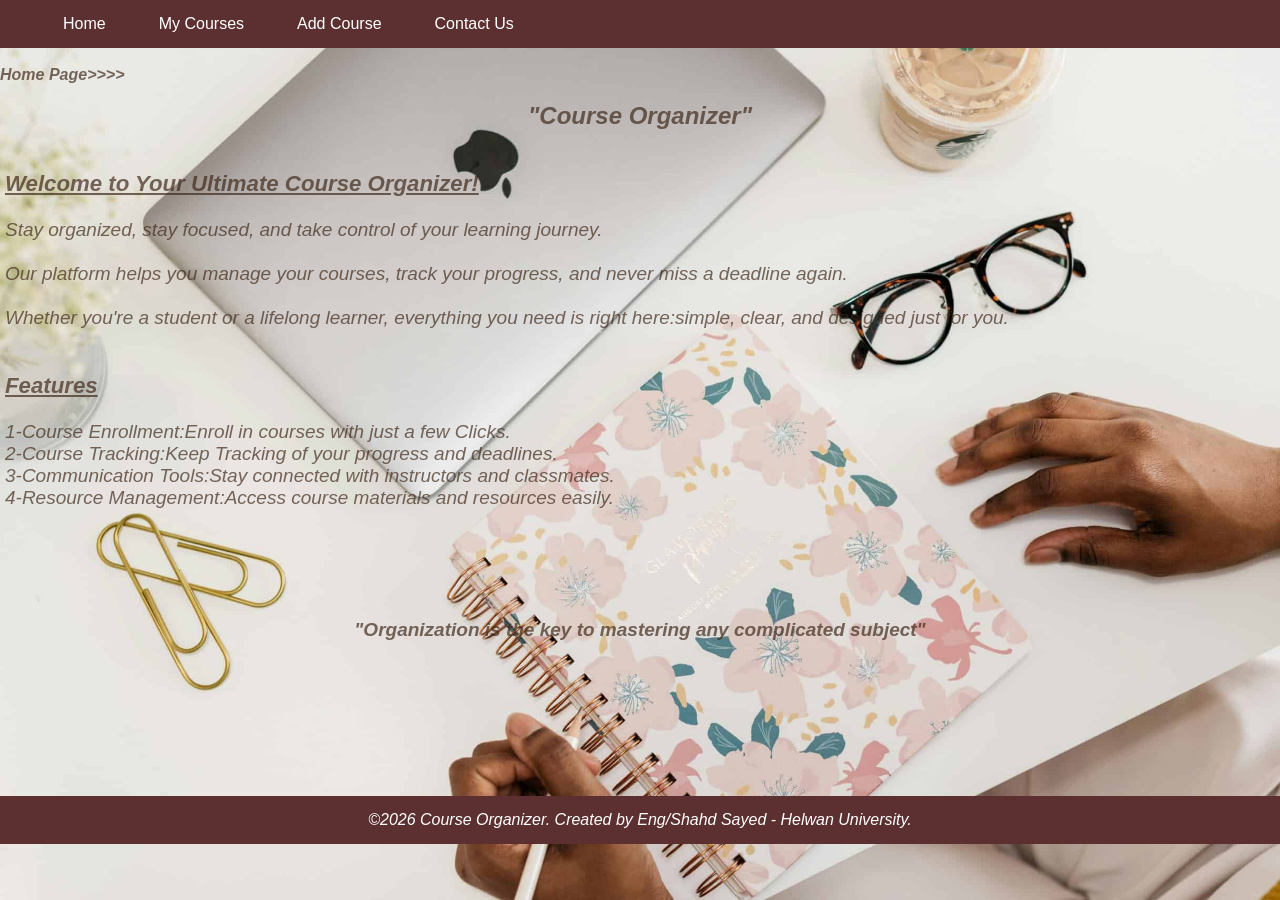
<file: index.html>
<!DOCTYPE html>
<html>
    <head>
        <title>Home Page</title>
        <link rel="stylesheet" href="style.css">
    </head>
<body >
    <nav>
        <ul>
            <li><a href="index.html">Home</a></li>
            <li><a href="My_Courses.html">My Courses</a></li>
            <li><a href="Add_Course.html">Add Course</a></li>
            <li><a href="Contact_Us.html">Contact Us</a></li>
        </ul>
    </nav>    
    <br>
    <h4 align="left"><b>Home Page>>>></b></h4>
    <br>

    <h2><b>"Course Organizer"</b></h2>
    <br>
    <br>
<main>
    <h3 align="left"><b><u>Welcome to Your Ultimate Course Organizer!</u></b></h3>
    <br>
    <div>
        <p align="left">
            Stay organized, stay focused, and take control of your learning journey.<br> <br>Our platform helps you manage your
            courses,
            track your progress, and never miss a deadline again.<br><br> Whether you're a student or a lifelong learner, everything
            you
            need is right here:simple, clear, and designed just for you.</p>
    </div>
    <br>
    <br>
    <h3 align="left"><b><u>Features</u></b></h3>
    <br>
    <div align="left">
        <pre><i>1-Course Enrollment:Enroll in courses with just a few Clicks.</i></pre>
        <pre><i>2-Course Tracking:Keep Tracking of your progress and deadlines.</i></pre>
        <pre><i>3-Communication Tools:Stay connected with instructors and classmates.</i></pre>
        <pre><i>4-Resource Management:Access course materials and resources easily.</i></pre>
    </div>
    <br>
    <br>
    <br>
    <br>
    <br>


    <p align="center"><strong>"Organization is the key to mastering any complicated subject"</strong></p>
</main>

    <footer>
        <p class="home">&copy;2026 Course Organizer. Created by Eng/Shahd Sayed - Helwan University.</p>
        </footer>
    </footer>
</body>
</html>
</file>
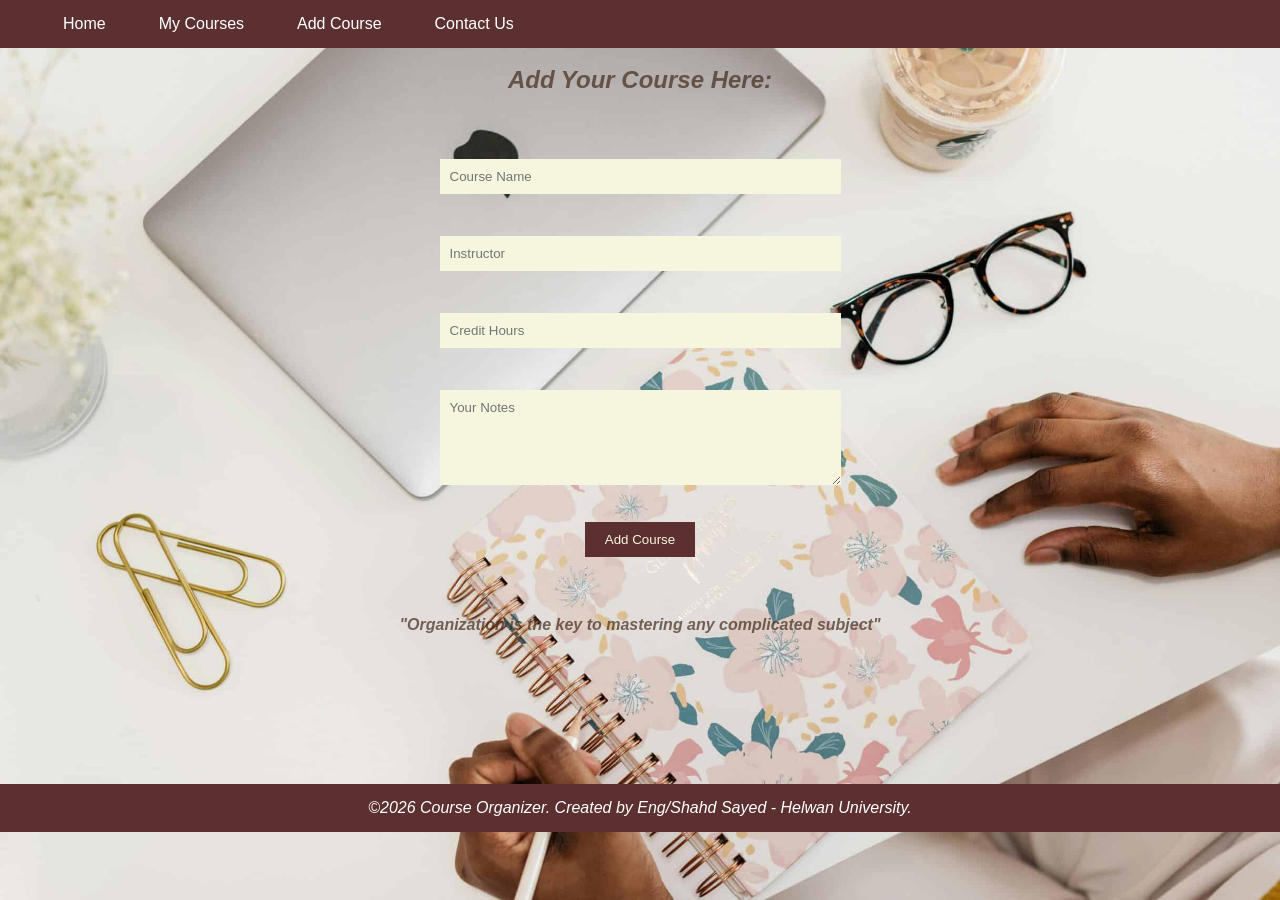
<file: Add_Course.html>
<!DOCTYPE html>
<html>
    <head><title>Add Course</title>
            <link rel="stylesheet"   href="style.css">
    </head>
    <body>
        <nav>
            <ul>
                <li><a href="index.html">Home</a></li>
                <li><a href="My_Courses.html">My Courses</a></li>
                <li><a href="Add_Course.html">Add Course</a></li>
                <li><a href="Contact_Us.html">Contact Us</a></li>
            </ul>
        </nav>
        <br>
        <h2 align="center"><i><b>Add Your Course Here:</b></i></h2>
        <main>
            <form align="center">
                <div><input type="text" placeholder="Course Name"  required></div>  
                <br> 
               <div><input type="text" placeholder="Instructor"  required></div>
               <br>
                <div><input type="number" placeholder="Credit Hours"  required></div>
                <br>
                <div><textarea placeholder="Your Notes" name="Notes"  rows="5"></textarea></div>
                <br>
                <button type="submit" >Add Course</button>
            </form>
        </main>
        <br>
        <br>
        <br>
        <p align="center"><strong>"Organization is the key to mastering any complicated subject"</strong></p>
        
        <footer>
            <p>&copy;2026 Course Organizer. Created by Eng/Shahd Sayed - Helwan University.</p>
        </footer>
    </body>
</html>
</file>
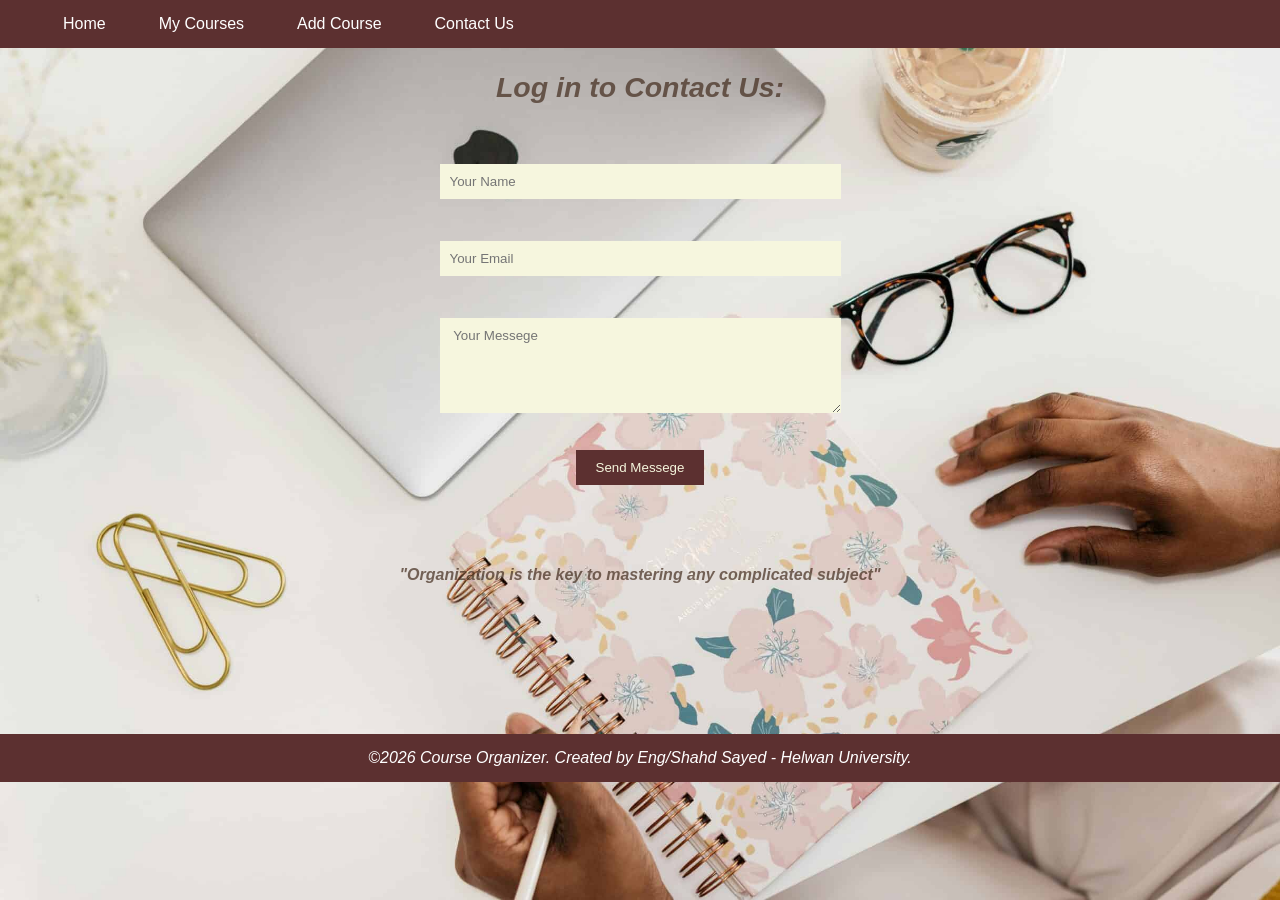
<file: Contact_Us.html>
<!DOCTYPE html>
<html>
    <head>
        <title>Contact Us</title>
        <link rel="stylesheet"   href="style.css" >
    </head>
    <body>
        <nav>
            <ul>
                <li><a href="index.html">Home</a></li>
                <li><a href="My_Courses.html">My Courses</a></li>
                <li><a href="Add_Course.html">Add Course</a></li>
                <li><a href="Contact_Us.html">Contact Us</a></li>
            </ul>
        </nav>
        <br>

        <main>
            <h2><b>Log in to Contact Us:</b></h2>
            
           
        
            <form align="center">
               <div><input type="text"  placeholder="Your Name" required></div>
                <br>
                <div><input type="email" placeholder="Your Email" required></div>
                <br>
                <div><textarea placeholder=" Your Messege" rows="5"></textarea></div>
                <br>
                <div><button type="submit">Send Messege</button></div>
                <br>
            </form>
        </main>
        <br>
        <br>
        <br>
        <p align="center"><strong>"Organization is the key to mastering any complicated subject"</strong></p>

        <footer>
            <p>&copy;2026 Course Organizer. Created by Eng/Shahd Sayed - Helwan University.</p>
        </footer>
    </body>
</html>
</file>
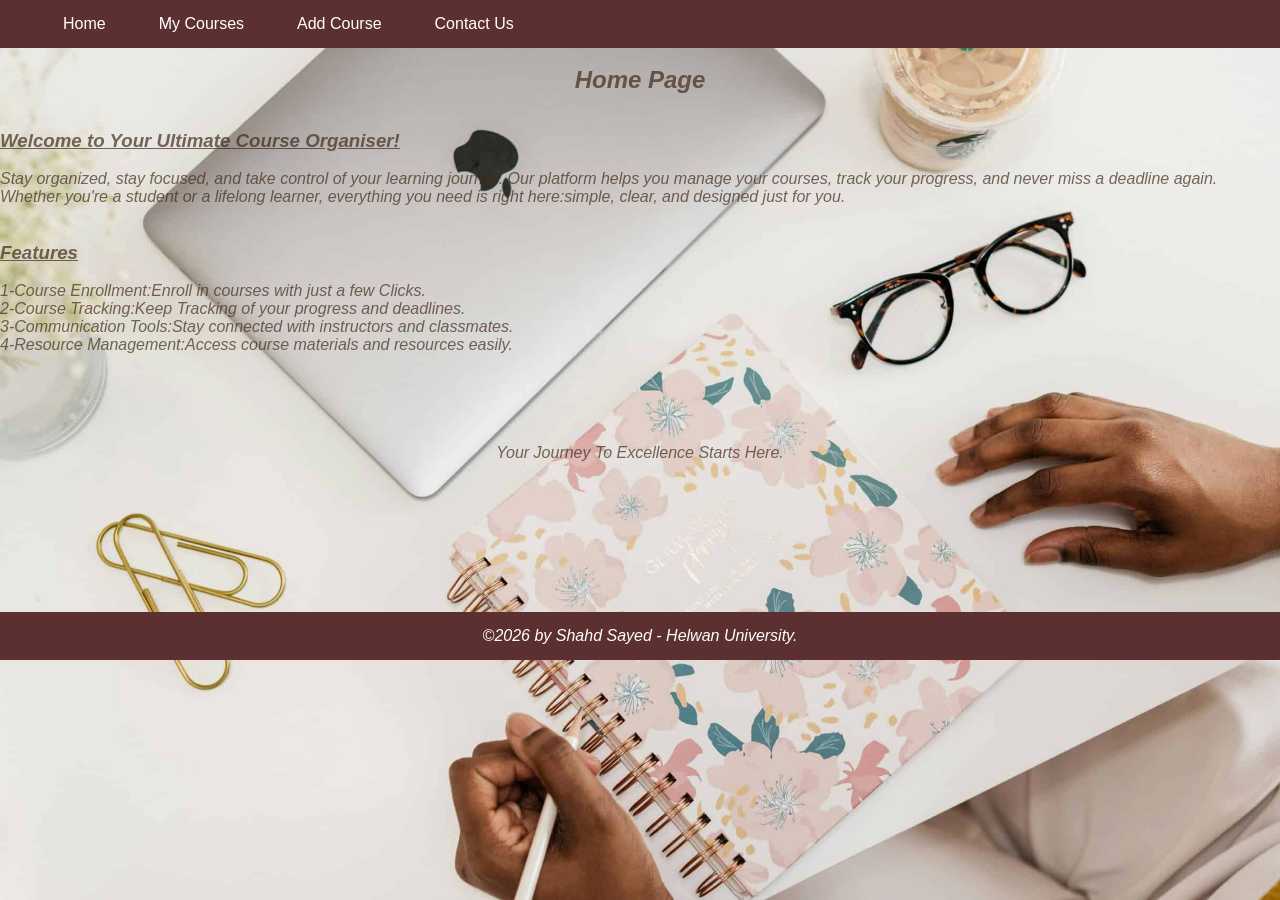
<file: Home.html>
<!DOCTYPE html>
<html>
    <head>
        <title>Home Page</title>
        <link rel="stylesheet" href="style.css">
    </head>
    <body >
    <nav>
        <ul>
            <li><a href="Home.html">Home</a></li>
            <li><a href="My_Courses.html">My Courses</a></li>
            <li><a href="Add_Course.html">Add Course</a></li>
            <li><a href="Contact_Us.html">Contact Us</a></li>
        </ul>
    </nav>    
    <br>
    <h2><i><b>Home Page</b></i></h2>
    <br>
    <br>

    <h3 align="left"><b><u>Welcome to Your Ultimate Course Organiser!</u></b></h3>
    <br>
    <div>
        <p align="left">
            Stay organized, stay focused, and take control of your learning journey. Our platform helps you manage your
            courses,
            track your progress, and never miss a deadline again. Whether you're a student or a lifelong learner, everything
            you
            need is right here:simple, clear, and designed just for you.</p>
    </div>
    <br>
    <br>
    <h3 align="left"><b><u>Features</u></b></h3>
    <br>
    <div align="left">
        <pre><i>1-Course Enrollment:Enroll in courses with just a few Clicks.</i></pre>
        <pre><i>2-Course Tracking:Keep Tracking of your progress and deadlines.</i></pre>
        <pre><i>3-Communication Tools:Stay connected with instructors and classmates.</i></pre>
        <pre><i>4-Resource Management:Access course materials and resources easily.</i></pre>
    </div>
    <br>
    <br>
    <br>
    <br>
    <br>
    <p align="center"><em>Your Journey To Excellence Starts Here.</em></p>
    <footer>
        <p class="home">&copy;2026 by Shahd Sayed - Helwan University.</p>
        </footer>
    </footer>
    </body>
</html>
</file>
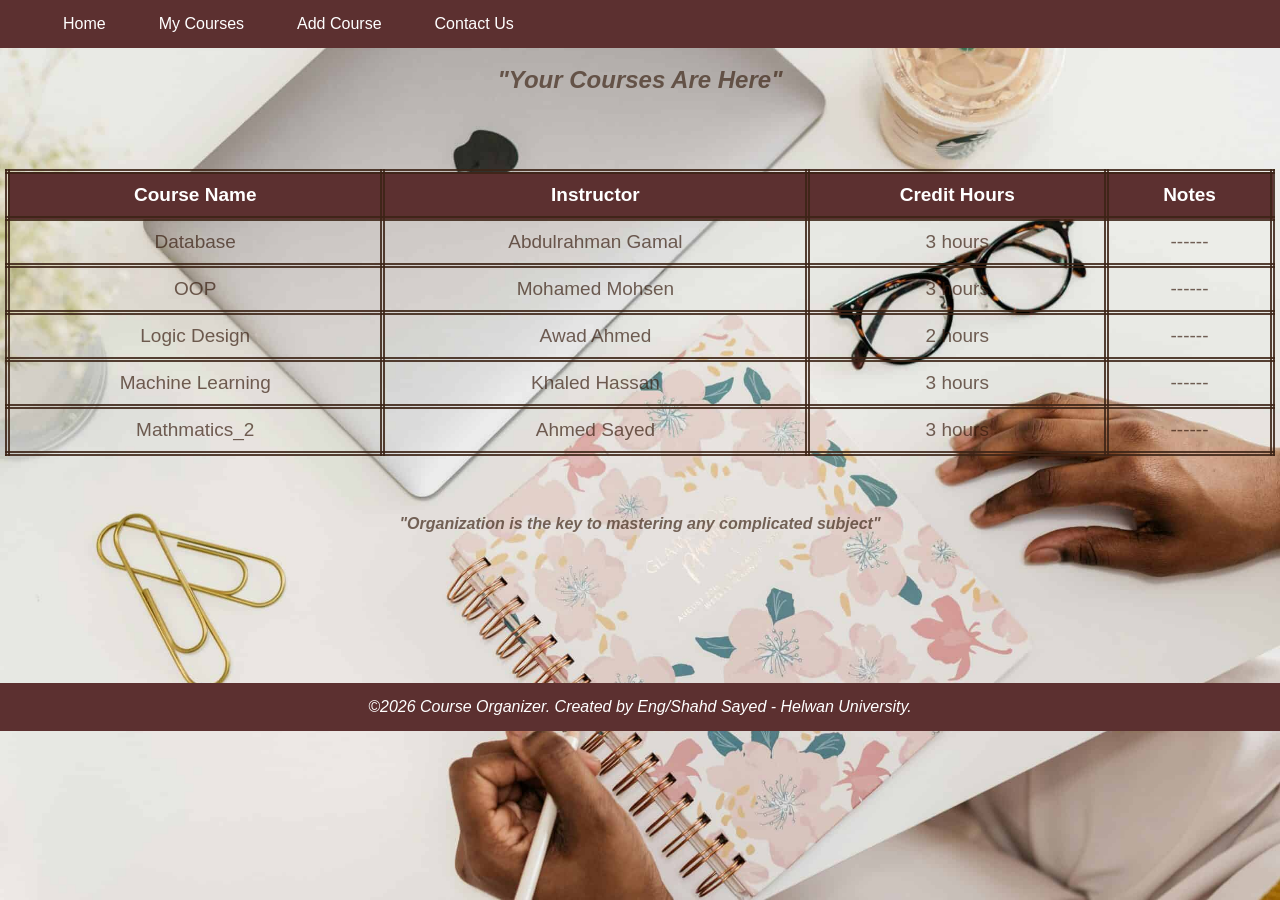
<file: My_Courses.html>
<!DOCTYPE html>
<html>
<head>
     <title>My Courses</title>
     <link rel="stylesheet"  href="style.css">
 </head>

<body>
    <nav>
        <ul>
            <li><a href="index.html">Home</a></li>
            <li><a href="My_Courses.html">My Courses</a></li>
            <li><a href="Add_Course.html">Add Course</a></li>
            <li><a href="Contact_Us.html">Contact Us</a></li>
        </ul>
    </nav>
    <br>
    <h2 align="center"><i><b>"Your Courses Are Here"</b></i></h2>

    <main>
        <table>
            <thead>
                <tr>
                    <th>Course Name</th>
                    <th>Instructor</th>
                    <th>Credit Hours</th>
                    <th>Notes</th>
                </tr>
            </thead>

            <tr>
                <td>Database</td>
                <td>Abdulrahman Gamal</td>
                <td>3 hours</td>
                <td>------</td>
            </tr>
            <tr>
                <td>OOP</td>
                <td>Mohamed Mohsen</td>
                <td>3 hours</td>
                <td>------</td>
            </tr>
            <tr>
                <td>Logic Design</td>
                <td>Awad Ahmed</td>
                <td>2 hours</td>
                <td>------</td>
            </tr>
            <tr>
                <td>Machine Learning</td>
                <td>Khaled Hassan</td>
                <td>3 hours</td>
                <td>------</td>
            </tr>

            <tfoot><tr>
                <td>Mathmatics_2</td>
                <td>Ahmed Sayed</td>
                <td>3 hours</td>
                <td>------</td>
            </tr></tfoot>
        </table>
    </main>
    <br>
    <br>
    <br>
    <p align="center"><strong>"Organization is the key to mastering any complicated subject"</strong></p>

    <footer>
        <p>&copy;2026 Course Organizer. Created by Eng/Shahd Sayed - Helwan University.</p>
        </footer>
    </footer>
</body>
</html>
</file>
<file: style.css>
* {
margin: 0;
padding: 0;
font-family: Arial;
}
body{
    font-family: Arial;
    background-image:url("imge.jpg") ;
    background-size: cover;
    background-position: center;
    background-repeat: no-repeat;
    height: 100%;
    margin: 0;
    min-height: 100dvh;
    padding: 0;
    text-align: center;

}
h1,h2,h3,h4,p,pre{
    color:rgba(63, 41, 26, 0.694);
    font-style: italic;;
}
nav{
    background:rgb(92, 48, 48);
    color: white;
    padding: 15px;
    display: flex;
    justify-content:space-between;
    align-items: center;
}
nav ul{
    list-style: none;
    display: flex;
}

nav li{
    margin-left: 43px;
}

nav a{
    color:white;
    padding: 5px;
    text-decoration:none ;
    transition: 0.3s;
}
nav a:hover{
    background:#d8a790bc;
    border-radius: 5px;
}
main{
    padding: 5px;
    font-size: 19px;

}
table{
    width: 100%;
    border-collapse: collapse;
    margin-top: 70px
}
th,td{
    border: #3c2315db 5px solid;
    padding: 10px;
    text-align: center;
    color: #32180aab;
    border-style: double;
}
table tr:hover{
    background: #bd9885;
    border-radius: 20px;
}
th{
    background: rgb(92, 48, 48);
    color: white;
}
form{
    margin-top: 50px;
}
input,textarea{
    width: 30%;
    padding: 10px;
    margin: 10px 0;
    background-color: rgb(246, 246, 222);
    border: none;
}
button{
    padding: 10px 20px;
    background: rgb(92, 48, 48);
    color: beige;
    border: none;
    cursor: pointer;
}
button:hover{
    background: #c5a897;
}
footer > p{
    text-align: center;
    background: rgb(92, 48, 48);
    padding: 15px;
    color: white;
    margin-top: 150px;
    font-style: italic;
}
</file>
